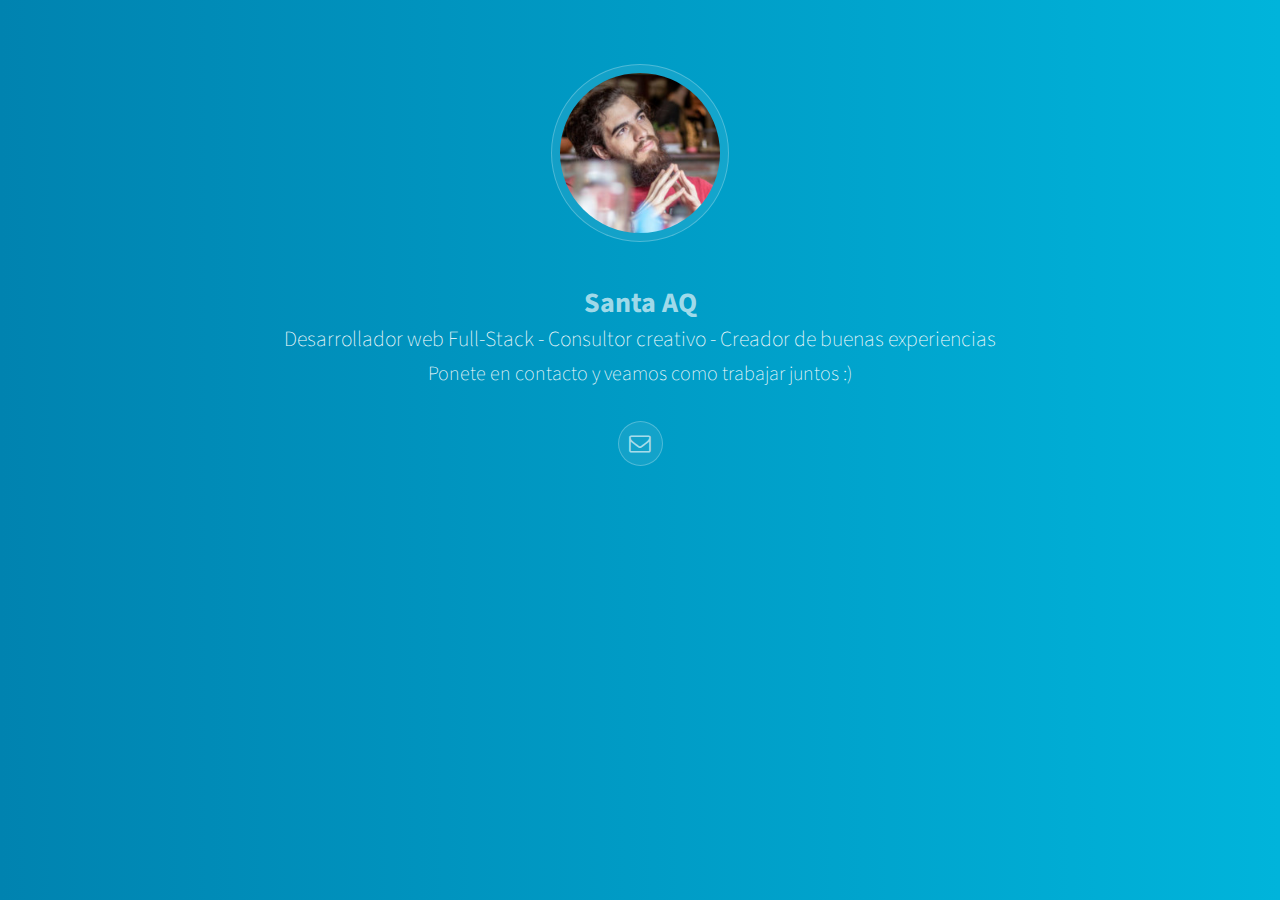
<file: index.html>
<!DOCTYPE HTML>
<html lang="es">

<head>
	<title>Santa AQ</title>
	<meta charset="utf-8" />
	<meta name="viewport" content="width=device-width, initial-scale=1" />
	<link rel="stylesheet" href="assets/css/main.css" />
</head>

<body>

	<!-- Wrapper -->
	<div id="wrapper">

		<!-- Header -->
		<header id="header">
			<span class="avatar"><img src="images/santa.jpeg" alt="" /></span>
			<h1 class="mb-0">Santa AQ</h1>
			<h2>Desarrollador web Full-Stack -
				Consultor creativo -
				Creador de buenas experiencias</h2>
			<p>Ponete en contacto y veamos como trabajar juntos :)</p>
			<ul class="icons mb-0">
				<!-- <li><a href="#" class="icon style2 fa-twitter"><span class="label">Twitter</span></a></li> -->
				<!-- <li><a href="#" class="icon style2 fa-facebook"><span class="label">Facebook</span></a></li> -->
				<!-- <li><a href="#" class="icon style2 fa-instagram"><span class="label">Instagram</span></a></li> -->
				<!-- <li><a href="#" class="icon style2 fa-500px"><span class="label">500px</span></a></li> -->
				<li><a title="Contactame"href="mailto:santiago.aresq@gmail.com" class="icon style2 fa-envelope-o"><span class="label">Email</span></a></li>
			</ul>
		</header>
	</div>

	<!-- Scripts -->
	<script src="assets/js/jquery.min.js"></script>
	<script src="assets/js/jquery.poptrox.min.js"></script>
	<script src="assets/js/skel.min.js"></script>
	<script src="assets/js/main.js"></script>

</body>

</html>
</file>
<file: assets/css/main.css>
@charset "UTF-8";
@import url(font-awesome.min.css);
@import url("http://fonts.googleapis.com/css?family=Source+Sans+Pro:200");


/* Reset */

	html, body, div, span, applet, object, iframe, h1, h2, h3, h4, h5, h6, p, blockquote, pre, a, abbr, acronym, address, big, cite, code, del, dfn, em, img, ins, kbd, q, s, samp, small, strike, strong, sub, sup, tt, var, b, u, i, center, dl, dt, dd, ol, ul, li, fieldset, form, label, legend, table, caption, tbody, tfoot, thead, tr, th, td, article, aside, canvas, details, embed, figure, figcaption, footer, header, hgroup, menu, nav, output, ruby, section, summary, time, mark, audio, video {
		margin: 0;
		padding: 0;
		border: 0;
		font-size: 100%;
		font: inherit;
		vertical-align: baseline;
	}

	article, aside, details, figcaption, figure, footer, header, hgroup, menu, nav, section {
		display: block;
	}

	body {
		line-height: 1;
	}

	ol, ul {
		list-style: none;
	}

	blockquote, q {
		quotes: none;
	}

	blockquote:before, blockquote:after, q:before, q:after {
		content: '';
		content: none;
	}

	table {
		border-collapse: collapse;
		border-spacing: 0;
	}

	body {
		-webkit-text-size-adjust: none;
	}

/* Box Model */

	*, *:before, *:after {
		-moz-box-sizing: border-box;
		-webkit-box-sizing: border-box;
		box-sizing: border-box;
	}

/* Grid */

	.row {
		border-bottom: solid 1px transparent;
		-moz-box-sizing: border-box;
		-webkit-box-sizing: border-box;
		box-sizing: border-box;
	}

	.row > * {
		float: left;
		-moz-box-sizing: border-box;
		-webkit-box-sizing: border-box;
		box-sizing: border-box;
	}

	.row:after, .row:before {
		content: '';
		display: block;
		clear: both;
		height: 0;
	}

	.row.uniform > * > :first-child {
		margin-top: 0;
	}

	.row.uniform > * > :last-child {
		margin-bottom: 0;
	}

	.row.\30 \25 > * {
		padding: 0 0 0 0em;
	}

	.row.\30 \25 {
		margin: 0 0 -1px 0em;
	}

	.row.uniform.\30 \25 > * {
		padding: 0em 0 0 0em;
	}

	.row.uniform.\30 \25 {
		margin: 0em 0 -1px 0em;
	}

	.row > * {
		padding: 0 0 0 2em;
	}

	.row {
		margin: 0 0 -1px -2em;
	}

	.row.uniform > * {
		padding: 2em 0 0 2em;
	}

	.row.uniform {
		margin: -2em 0 -1px -2em;
	}

	.row.\32 00\25 > * {
		padding: 0 0 0 4em;
	}

	.row.\32 00\25 {
		margin: 0 0 -1px -4em;
	}

	.row.uniform.\32 00\25 > * {
		padding: 4em 0 0 4em;
	}

	.row.uniform.\32 00\25 {
		margin: -4em 0 -1px -4em;
	}

	.row.\31 50\25 > * {
		padding: 0 0 0 3em;
	}

	.row.\31 50\25 {
		margin: 0 0 -1px -3em;
	}

	.row.uniform.\31 50\25 > * {
		padding: 3em 0 0 3em;
	}

	.row.uniform.\31 50\25 {
		margin: -3em 0 -1px -3em;
	}

	.row.\35 0\25 > * {
		padding: 0 0 0 1em;
	}

	.row.\35 0\25 {
		margin: 0 0 -1px -1em;
	}

	.row.uniform.\35 0\25 > * {
		padding: 1em 0 0 1em;
	}

	.row.uniform.\35 0\25 {
		margin: -1em 0 -1px -1em;
	}

	.row.\32 5\25 > * {
		padding: 0 0 0 0.5em;
	}

	.row.\32 5\25 {
		margin: 0 0 -1px -0.5em;
	}

	.row.uniform.\32 5\25 > * {
		padding: 0.5em 0 0 0.5em;
	}

	.row.uniform.\32 5\25 {
		margin: -0.5em 0 -1px -0.5em;
	}

	.\31 2u, .\31 2u\24 {
		width: 100%;
		clear: none;
		margin-left: 0;
	}

	.\31 1u, .\31 1u\24 {
		width: 91.6666666667%;
		clear: none;
		margin-left: 0;
	}

	.\31 0u, .\31 0u\24 {
		width: 83.3333333333%;
		clear: none;
		margin-left: 0;
	}

	.\39 u, .\39 u\24 {
		width: 75%;
		clear: none;
		margin-left: 0;
	}

	.\38 u, .\38 u\24 {
		width: 66.6666666667%;
		clear: none;
		margin-left: 0;
	}

	.\37 u, .\37 u\24 {
		width: 58.3333333333%;
		clear: none;
		margin-left: 0;
	}

	.\36 u, .\36 u\24 {
		width: 50%;
		clear: none;
		margin-left: 0;
	}

	.\35 u, .\35 u\24 {
		width: 41.6666666667%;
		clear: none;
		margin-left: 0;
	}

	.\34 u, .\34 u\24 {
		width: 33.3333333333%;
		clear: none;
		margin-left: 0;
	}

	.\33 u, .\33 u\24 {
		width: 25%;
		clear: none;
		margin-left: 0;
	}

	.\32 u, .\32 u\24 {
		width: 16.6666666667%;
		clear: none;
		margin-left: 0;
	}

	.\31 u, .\31 u\24 {
		width: 8.3333333333%;
		clear: none;
		margin-left: 0;
	}

	.\31 2u\24 + *,
	.\31 1u\24 + *,
	.\31 0u\24 + *,
	.\39 u\24 + *,
	.\38 u\24 + *,
	.\37 u\24 + *,
	.\36 u\24 + *,
	.\35 u\24 + *,
	.\34 u\24 + *,
	.\33 u\24 + *,
	.\32 u\24 + *,
	.\31 u\24 + * {
		clear: left;
	}

	.\-11u {
		margin-left: 91.66667%;
	}

	.\-10u {
		margin-left: 83.33333%;
	}

	.\-9u {
		margin-left: 75%;
	}

	.\-8u {
		margin-left: 66.66667%;
	}

	.\-7u {
		margin-left: 58.33333%;
	}

	.\-6u {
		margin-left: 50%;
	}

	.\-5u {
		margin-left: 41.66667%;
	}

	.\-4u {
		margin-left: 33.33333%;
	}

	.\-3u {
		margin-left: 25%;
	}

	.\-2u {
		margin-left: 16.66667%;
	}

	.\-1u {
		margin-left: 8.33333%;
	}

	@media screen and (max-width: 1680px) {

		.row > * {
			padding: 0 0 0 2em;
		}

		.row {
			margin: 0 0 -1px -2em;
		}

		.row.uniform > * {
			padding: 2em 0 0 2em;
		}

		.row.uniform {
			margin: -2em 0 -1px -2em;
		}

		.row.\32 00\25 > * {
			padding: 0 0 0 4em;
		}

		.row.\32 00\25 {
			margin: 0 0 -1px -4em;
		}

		.row.uniform.\32 00\25 > * {
			padding: 4em 0 0 4em;
		}

		.row.uniform.\32 00\25 {
			margin: -4em 0 -1px -4em;
		}

		.row.\31 50\25 > * {
			padding: 0 0 0 3em;
		}

		.row.\31 50\25 {
			margin: 0 0 -1px -3em;
		}

		.row.uniform.\31 50\25 > * {
			padding: 3em 0 0 3em;
		}

		.row.uniform.\31 50\25 {
			margin: -3em 0 -1px -3em;
		}

		.row.\35 0\25 > * {
			padding: 0 0 0 1em;
		}

		.row.\35 0\25 {
			margin: 0 0 -1px -1em;
		}

		.row.uniform.\35 0\25 > * {
			padding: 1em 0 0 1em;
		}

		.row.uniform.\35 0\25 {
			margin: -1em 0 -1px -1em;
		}

		.row.\32 5\25 > * {
			padding: 0 0 0 0.5em;
		}

		.row.\32 5\25 {
			margin: 0 0 -1px -0.5em;
		}

		.row.uniform.\32 5\25 > * {
			padding: 0.5em 0 0 0.5em;
		}

		.row.uniform.\32 5\25 {
			margin: -0.5em 0 -1px -0.5em;
		}

		.\31 2u\28xlarge\29, .\31 2u\24\28xlarge\29 {
			width: 100%;
			clear: none;
			margin-left: 0;
		}

		.\31 1u\28xlarge\29, .\31 1u\24\28xlarge\29 {
			width: 91.6666666667%;
			clear: none;
			margin-left: 0;
		}

		.\31 0u\28xlarge\29, .\31 0u\24\28xlarge\29 {
			width: 83.3333333333%;
			clear: none;
			margin-left: 0;
		}

		.\39 u\28xlarge\29, .\39 u\24\28xlarge\29 {
			width: 75%;
			clear: none;
			margin-left: 0;
		}

		.\38 u\28xlarge\29, .\38 u\24\28xlarge\29 {
			width: 66.6666666667%;
			clear: none;
			margin-left: 0;
		}

		.\37 u\28xlarge\29, .\37 u\24\28xlarge\29 {
			width: 58.3333333333%;
			clear: none;
			margin-left: 0;
		}

		.\36 u\28xlarge\29, .\36 u\24\28xlarge\29 {
			width: 50%;
			clear: none;
			margin-left: 0;
		}

		.\35 u\28xlarge\29, .\35 u\24\28xlarge\29 {
			width: 41.6666666667%;
			clear: none;
			margin-left: 0;
		}

		.\34 u\28xlarge\29, .\34 u\24\28xlarge\29 {
			width: 33.3333333333%;
			clear: none;
			margin-left: 0;
		}

		.\33 u\28xlarge\29, .\33 u\24\28xlarge\29 {
			width: 25%;
			clear: none;
			margin-left: 0;
		}

		.\32 u\28xlarge\29, .\32 u\24\28xlarge\29 {
			width: 16.6666666667%;
			clear: none;
			margin-left: 0;
		}

		.\31 u\28xlarge\29, .\31 u\24\28xlarge\29 {
			width: 8.3333333333%;
			clear: none;
			margin-left: 0;
		}

		.\31 2u\24\28xlarge\29 + *,
		.\31 1u\24\28xlarge\29 + *,
		.\31 0u\24\28xlarge\29 + *,
		.\39 u\24\28xlarge\29 + *,
		.\38 u\24\28xlarge\29 + *,
		.\37 u\24\28xlarge\29 + *,
		.\36 u\24\28xlarge\29 + *,
		.\35 u\24\28xlarge\29 + *,
		.\34 u\24\28xlarge\29 + *,
		.\33 u\24\28xlarge\29 + *,
		.\32 u\24\28xlarge\29 + *,
		.\31 u\24\28xlarge\29 + * {
			clear: left;
		}

		.\-11u\28xlarge\29 {
			margin-left: 91.66667%;
		}

		.\-10u\28xlarge\29 {
			margin-left: 83.33333%;
		}

		.\-9u\28xlarge\29 {
			margin-left: 75%;
		}

		.\-8u\28xlarge\29 {
			margin-left: 66.66667%;
		}

		.\-7u\28xlarge\29 {
			margin-left: 58.33333%;
		}

		.\-6u\28xlarge\29 {
			margin-left: 50%;
		}

		.\-5u\28xlarge\29 {
			margin-left: 41.66667%;
		}

		.\-4u\28xlarge\29 {
			margin-left: 33.33333%;
		}

		.\-3u\28xlarge\29 {
			margin-left: 25%;
		}

		.\-2u\28xlarge\29 {
			margin-left: 16.66667%;
		}

		.\-1u\28xlarge\29 {
			margin-left: 8.33333%;
		}

	}

	@media screen and (max-width: 1280px) {

		.row > * {
			padding: 0 0 0 2em;
		}

		.row {
			margin: 0 0 -1px -2em;
		}

		.row.uniform > * {
			padding: 2em 0 0 2em;
		}

		.row.uniform {
			margin: -2em 0 -1px -2em;
		}

		.row.\32 00\25 > * {
			padding: 0 0 0 4em;
		}

		.row.\32 00\25 {
			margin: 0 0 -1px -4em;
		}

		.row.uniform.\32 00\25 > * {
			padding: 4em 0 0 4em;
		}

		.row.uniform.\32 00\25 {
			margin: -4em 0 -1px -4em;
		}

		.row.\31 50\25 > * {
			padding: 0 0 0 3em;
		}

		.row.\31 50\25 {
			margin: 0 0 -1px -3em;
		}

		.row.uniform.\31 50\25 > * {
			padding: 3em 0 0 3em;
		}

		.row.uniform.\31 50\25 {
			margin: -3em 0 -1px -3em;
		}

		.row.\35 0\25 > * {
			padding: 0 0 0 1em;
		}

		.row.\35 0\25 {
			margin: 0 0 -1px -1em;
		}

		.row.uniform.\35 0\25 > * {
			padding: 1em 0 0 1em;
		}

		.row.uniform.\35 0\25 {
			margin: -1em 0 -1px -1em;
		}

		.row.\32 5\25 > * {
			padding: 0 0 0 0.5em;
		}

		.row.\32 5\25 {
			margin: 0 0 -1px -0.5em;
		}

		.row.uniform.\32 5\25 > * {
			padding: 0.5em 0 0 0.5em;
		}

		.row.uniform.\32 5\25 {
			margin: -0.5em 0 -1px -0.5em;
		}

		.\31 2u\28large\29, .\31 2u\24\28large\29 {
			width: 100%;
			clear: none;
			margin-left: 0;
		}

		.\31 1u\28large\29, .\31 1u\24\28large\29 {
			width: 91.6666666667%;
			clear: none;
			margin-left: 0;
		}

		.\31 0u\28large\29, .\31 0u\24\28large\29 {
			width: 83.3333333333%;
			clear: none;
			margin-left: 0;
		}

		.\39 u\28large\29, .\39 u\24\28large\29 {
			width: 75%;
			clear: none;
			margin-left: 0;
		}

		.\38 u\28large\29, .\38 u\24\28large\29 {
			width: 66.6666666667%;
			clear: none;
			margin-left: 0;
		}

		.\37 u\28large\29, .\37 u\24\28large\29 {
			width: 58.3333333333%;
			clear: none;
			margin-left: 0;
		}

		.\36 u\28large\29, .\36 u\24\28large\29 {
			width: 50%;
			clear: none;
			margin-left: 0;
		}

		.\35 u\28large\29, .\35 u\24\28large\29 {
			width: 41.6666666667%;
			clear: none;
			margin-left: 0;
		}

		.\34 u\28large\29, .\34 u\24\28large\29 {
			width: 33.3333333333%;
			clear: none;
			margin-left: 0;
		}

		.\33 u\28large\29, .\33 u\24\28large\29 {
			width: 25%;
			clear: none;
			margin-left: 0;
		}

		.\32 u\28large\29, .\32 u\24\28large\29 {
			width: 16.6666666667%;
			clear: none;
			margin-left: 0;
		}

		.\31 u\28large\29, .\31 u\24\28large\29 {
			width: 8.3333333333%;
			clear: none;
			margin-left: 0;
		}

		.\31 2u\24\28large\29 + *,
		.\31 1u\24\28large\29 + *,
		.\31 0u\24\28large\29 + *,
		.\39 u\24\28large\29 + *,
		.\38 u\24\28large\29 + *,
		.\37 u\24\28large\29 + *,
		.\36 u\24\28large\29 + *,
		.\35 u\24\28large\29 + *,
		.\34 u\24\28large\29 + *,
		.\33 u\24\28large\29 + *,
		.\32 u\24\28large\29 + *,
		.\31 u\24\28large\29 + * {
			clear: left;
		}

		.\-11u\28large\29 {
			margin-left: 91.66667%;
		}

		.\-10u\28large\29 {
			margin-left: 83.33333%;
		}

		.\-9u\28large\29 {
			margin-left: 75%;
		}

		.\-8u\28large\29 {
			margin-left: 66.66667%;
		}

		.\-7u\28large\29 {
			margin-left: 58.33333%;
		}

		.\-6u\28large\29 {
			margin-left: 50%;
		}

		.\-5u\28large\29 {
			margin-left: 41.66667%;
		}

		.\-4u\28large\29 {
			margin-left: 33.33333%;
		}

		.\-3u\28large\29 {
			margin-left: 25%;
		}

		.\-2u\28large\29 {
			margin-left: 16.66667%;
		}

		.\-1u\28large\29 {
			margin-left: 8.33333%;
		}

	}

	@media screen and (max-width: 980px) {

		.row > * {
			padding: 0 0 0 2em;
		}

		.row {
			margin: 0 0 -1px -2em;
		}

		.row.uniform > * {
			padding: 2em 0 0 2em;
		}

		.row.uniform {
			margin: -2em 0 -1px -2em;
		}

		.row.\32 00\25 > * {
			padding: 0 0 0 4em;
		}

		.row.\32 00\25 {
			margin: 0 0 -1px -4em;
		}

		.row.uniform.\32 00\25 > * {
			padding: 4em 0 0 4em;
		}

		.row.uniform.\32 00\25 {
			margin: -4em 0 -1px -4em;
		}

		.row.\31 50\25 > * {
			padding: 0 0 0 3em;
		}

		.row.\31 50\25 {
			margin: 0 0 -1px -3em;
		}

		.row.uniform.\31 50\25 > * {
			padding: 3em 0 0 3em;
		}

		.row.uniform.\31 50\25 {
			margin: -3em 0 -1px -3em;
		}

		.row.\35 0\25 > * {
			padding: 0 0 0 1em;
		}

		.row.\35 0\25 {
			margin: 0 0 -1px -1em;
		}

		.row.uniform.\35 0\25 > * {
			padding: 1em 0 0 1em;
		}

		.row.uniform.\35 0\25 {
			margin: -1em 0 -1px -1em;
		}

		.row.\32 5\25 > * {
			padding: 0 0 0 0.5em;
		}

		.row.\32 5\25 {
			margin: 0 0 -1px -0.5em;
		}

		.row.uniform.\32 5\25 > * {
			padding: 0.5em 0 0 0.5em;
		}

		.row.uniform.\32 5\25 {
			margin: -0.5em 0 -1px -0.5em;
		}

		.\31 2u\28medium\29, .\31 2u\24\28medium\29 {
			width: 100%;
			clear: none;
			margin-left: 0;
		}

		.\31 1u\28medium\29, .\31 1u\24\28medium\29 {
			width: 91.6666666667%;
			clear: none;
			margin-left: 0;
		}

		.\31 0u\28medium\29, .\31 0u\24\28medium\29 {
			width: 83.3333333333%;
			clear: none;
			margin-left: 0;
		}

		.\39 u\28medium\29, .\39 u\24\28medium\29 {
			width: 75%;
			clear: none;
			margin-left: 0;
		}

		.\38 u\28medium\29, .\38 u\24\28medium\29 {
			width: 66.6666666667%;
			clear: none;
			margin-left: 0;
		}

		.\37 u\28medium\29, .\37 u\24\28medium\29 {
			width: 58.3333333333%;
			clear: none;
			margin-left: 0;
		}

		.\36 u\28medium\29, .\36 u\24\28medium\29 {
			width: 50%;
			clear: none;
			margin-left: 0;
		}

		.\35 u\28medium\29, .\35 u\24\28medium\29 {
			width: 41.6666666667%;
			clear: none;
			margin-left: 0;
		}

		.\34 u\28medium\29, .\34 u\24\28medium\29 {
			width: 33.3333333333%;
			clear: none;
			margin-left: 0;
		}

		.\33 u\28medium\29, .\33 u\24\28medium\29 {
			width: 25%;
			clear: none;
			margin-left: 0;
		}

		.\32 u\28medium\29, .\32 u\24\28medium\29 {
			width: 16.6666666667%;
			clear: none;
			margin-left: 0;
		}

		.\31 u\28medium\29, .\31 u\24\28medium\29 {
			width: 8.3333333333%;
			clear: none;
			margin-left: 0;
		}

		.\31 2u\24\28medium\29 + *,
		.\31 1u\24\28medium\29 + *,
		.\31 0u\24\28medium\29 + *,
		.\39 u\24\28medium\29 + *,
		.\38 u\24\28medium\29 + *,
		.\37 u\24\28medium\29 + *,
		.\36 u\24\28medium\29 + *,
		.\35 u\24\28medium\29 + *,
		.\34 u\24\28medium\29 + *,
		.\33 u\24\28medium\29 + *,
		.\32 u\24\28medium\29 + *,
		.\31 u\24\28medium\29 + * {
			clear: left;
		}

		.\-11u\28medium\29 {
			margin-left: 91.66667%;
		}

		.\-10u\28medium\29 {
			margin-left: 83.33333%;
		}

		.\-9u\28medium\29 {
			margin-left: 75%;
		}

		.\-8u\28medium\29 {
			margin-left: 66.66667%;
		}

		.\-7u\28medium\29 {
			margin-left: 58.33333%;
		}

		.\-6u\28medium\29 {
			margin-left: 50%;
		}

		.\-5u\28medium\29 {
			margin-left: 41.66667%;
		}

		.\-4u\28medium\29 {
			margin-left: 33.33333%;
		}

		.\-3u\28medium\29 {
			margin-left: 25%;
		}

		.\-2u\28medium\29 {
			margin-left: 16.66667%;
		}

		.\-1u\28medium\29 {
			margin-left: 8.33333%;
		}

	}

	@media screen and (max-width: 736px) {

		.row > * {
			padding: 0 0 0 2em;
		}

		.row {
			margin: 0 0 -1px -2em;
		}

		.row.uniform > * {
			padding: 2em 0 0 2em;
		}

		.row.uniform {
			margin: -2em 0 -1px -2em;
		}

		.row.\32 00\25 > * {
			padding: 0 0 0 4em;
		}

		.row.\32 00\25 {
			margin: 0 0 -1px -4em;
		}

		.row.uniform.\32 00\25 > * {
			padding: 4em 0 0 4em;
		}

		.row.uniform.\32 00\25 {
			margin: -4em 0 -1px -4em;
		}

		.row.\31 50\25 > * {
			padding: 0 0 0 3em;
		}

		.row.\31 50\25 {
			margin: 0 0 -1px -3em;
		}

		.row.uniform.\31 50\25 > * {
			padding: 3em 0 0 3em;
		}

		.row.uniform.\31 50\25 {
			margin: -3em 0 -1px -3em;
		}

		.row.\35 0\25 > * {
			padding: 0 0 0 1em;
		}

		.row.\35 0\25 {
			margin: 0 0 -1px -1em;
		}

		.row.uniform.\35 0\25 > * {
			padding: 1em 0 0 1em;
		}

		.row.uniform.\35 0\25 {
			margin: -1em 0 -1px -1em;
		}

		.row.\32 5\25 > * {
			padding: 0 0 0 0.5em;
		}

		.row.\32 5\25 {
			margin: 0 0 -1px -0.5em;
		}

		.row.uniform.\32 5\25 > * {
			padding: 0.5em 0 0 0.5em;
		}

		.row.uniform.\32 5\25 {
			margin: -0.5em 0 -1px -0.5em;
		}

		.\31 2u\28small\29, .\31 2u\24\28small\29 {
			width: 100%;
			clear: none;
			margin-left: 0;
		}

		.\31 1u\28small\29, .\31 1u\24\28small\29 {
			width: 91.6666666667%;
			clear: none;
			margin-left: 0;
		}

		.\31 0u\28small\29, .\31 0u\24\28small\29 {
			width: 83.3333333333%;
			clear: none;
			margin-left: 0;
		}

		.\39 u\28small\29, .\39 u\24\28small\29 {
			width: 75%;
			clear: none;
			margin-left: 0;
		}

		.\38 u\28small\29, .\38 u\24\28small\29 {
			width: 66.6666666667%;
			clear: none;
			margin-left: 0;
		}

		.\37 u\28small\29, .\37 u\24\28small\29 {
			width: 58.3333333333%;
			clear: none;
			margin-left: 0;
		}

		.\36 u\28small\29, .\36 u\24\28small\29 {
			width: 50%;
			clear: none;
			margin-left: 0;
		}

		.\35 u\28small\29, .\35 u\24\28small\29 {
			width: 41.6666666667%;
			clear: none;
			margin-left: 0;
		}

		.\34 u\28small\29, .\34 u\24\28small\29 {
			width: 33.3333333333%;
			clear: none;
			margin-left: 0;
		}

		.\33 u\28small\29, .\33 u\24\28small\29 {
			width: 25%;
			clear: none;
			margin-left: 0;
		}

		.\32 u\28small\29, .\32 u\24\28small\29 {
			width: 16.6666666667%;
			clear: none;
			margin-left: 0;
		}

		.\31 u\28small\29, .\31 u\24\28small\29 {
			width: 8.3333333333%;
			clear: none;
			margin-left: 0;
		}

		.\31 2u\24\28small\29 + *,
		.\31 1u\24\28small\29 + *,
		.\31 0u\24\28small\29 + *,
		.\39 u\24\28small\29 + *,
		.\38 u\24\28small\29 + *,
		.\37 u\24\28small\29 + *,
		.\36 u\24\28small\29 + *,
		.\35 u\24\28small\29 + *,
		.\34 u\24\28small\29 + *,
		.\33 u\24\28small\29 + *,
		.\32 u\24\28small\29 + *,
		.\31 u\24\28small\29 + * {
			clear: left;
		}

		.\-11u\28small\29 {
			margin-left: 91.66667%;
		}

		.\-10u\28small\29 {
			margin-left: 83.33333%;
		}

		.\-9u\28small\29 {
			margin-left: 75%;
		}

		.\-8u\28small\29 {
			margin-left: 66.66667%;
		}

		.\-7u\28small\29 {
			margin-left: 58.33333%;
		}

		.\-6u\28small\29 {
			margin-left: 50%;
		}

		.\-5u\28small\29 {
			margin-left: 41.66667%;
		}

		.\-4u\28small\29 {
			margin-left: 33.33333%;
		}

		.\-3u\28small\29 {
			margin-left: 25%;
		}

		.\-2u\28small\29 {
			margin-left: 16.66667%;
		}

		.\-1u\28small\29 {
			margin-left: 8.33333%;
		}

	}

	@media screen and (max-width: 480px) {

		.row > * {
			padding: 0 0 0 2em;
		}

		.row {
			margin: 0 0 -1px -2em;
		}

		.row.uniform > * {
			padding: 2em 0 0 2em;
		}

		.row.uniform {
			margin: -2em 0 -1px -2em;
		}

		.row.\32 00\25 > * {
			padding: 0 0 0 4em;
		}

		.row.\32 00\25 {
			margin: 0 0 -1px -4em;
		}

		.row.uniform.\32 00\25 > * {
			padding: 4em 0 0 4em;
		}

		.row.uniform.\32 00\25 {
			margin: -4em 0 -1px -4em;
		}

		.row.\31 50\25 > * {
			padding: 0 0 0 3em;
		}

		.row.\31 50\25 {
			margin: 0 0 -1px -3em;
		}

		.row.uniform.\31 50\25 > * {
			padding: 3em 0 0 3em;
		}

		.row.uniform.\31 50\25 {
			margin: -3em 0 -1px -3em;
		}

		.row.\35 0\25 > * {
			padding: 0 0 0 1em;
		}

		.row.\35 0\25 {
			margin: 0 0 -1px -1em;
		}

		.row.uniform.\35 0\25 > * {
			padding: 1em 0 0 1em;
		}

		.row.uniform.\35 0\25 {
			margin: -1em 0 -1px -1em;
		}

		.row.\32 5\25 > * {
			padding: 0 0 0 0.5em;
		}

		.row.\32 5\25 {
			margin: 0 0 -1px -0.5em;
		}

		.row.uniform.\32 5\25 > * {
			padding: 0.5em 0 0 0.5em;
		}

		.row.uniform.\32 5\25 {
			margin: -0.5em 0 -1px -0.5em;
		}

		.\31 2u\28xsmall\29, .\31 2u\24\28xsmall\29 {
			width: 100%;
			clear: none;
			margin-left: 0;
		}

		.\31 1u\28xsmall\29, .\31 1u\24\28xsmall\29 {
			width: 91.6666666667%;
			clear: none;
			margin-left: 0;
		}

		.\31 0u\28xsmall\29, .\31 0u\24\28xsmall\29 {
			width: 83.3333333333%;
			clear: none;
			margin-left: 0;
		}

		.\39 u\28xsmall\29, .\39 u\24\28xsmall\29 {
			width: 75%;
			clear: none;
			margin-left: 0;
		}

		.\38 u\28xsmall\29, .\38 u\24\28xsmall\29 {
			width: 66.6666666667%;
			clear: none;
			margin-left: 0;
		}

		.\37 u\28xsmall\29, .\37 u\24\28xsmall\29 {
			width: 58.3333333333%;
			clear: none;
			margin-left: 0;
		}

		.\36 u\28xsmall\29, .\36 u\24\28xsmall\29 {
			width: 50%;
			clear: none;
			margin-left: 0;
		}

		.\35 u\28xsmall\29, .\35 u\24\28xsmall\29 {
			width: 41.6666666667%;
			clear: none;
			margin-left: 0;
		}

		.\34 u\28xsmall\29, .\34 u\24\28xsmall\29 {
			width: 33.3333333333%;
			clear: none;
			margin-left: 0;
		}

		.\33 u\28xsmall\29, .\33 u\24\28xsmall\29 {
			width: 25%;
			clear: none;
			margin-left: 0;
		}

		.\32 u\28xsmall\29, .\32 u\24\28xsmall\29 {
			width: 16.6666666667%;
			clear: none;
			margin-left: 0;
		}

		.\31 u\28xsmall\29, .\31 u\24\28xsmall\29 {
			width: 8.3333333333%;
			clear: none;
			margin-left: 0;
		}

		.\31 2u\24\28xsmall\29 + *,
		.\31 1u\24\28xsmall\29 + *,
		.\31 0u\24\28xsmall\29 + *,
		.\39 u\24\28xsmall\29 + *,
		.\38 u\24\28xsmall\29 + *,
		.\37 u\24\28xsmall\29 + *,
		.\36 u\24\28xsmall\29 + *,
		.\35 u\24\28xsmall\29 + *,
		.\34 u\24\28xsmall\29 + *,
		.\33 u\24\28xsmall\29 + *,
		.\32 u\24\28xsmall\29 + *,
		.\31 u\24\28xsmall\29 + * {
			clear: left;
		}

		.\-11u\28xsmall\29 {
			margin-left: 91.66667%;
		}

		.\-10u\28xsmall\29 {
			margin-left: 83.33333%;
		}

		.\-9u\28xsmall\29 {
			margin-left: 75%;
		}

		.\-8u\28xsmall\29 {
			margin-left: 66.66667%;
		}

		.\-7u\28xsmall\29 {
			margin-left: 58.33333%;
		}

		.\-6u\28xsmall\29 {
			margin-left: 50%;
		}

		.\-5u\28xsmall\29 {
			margin-left: 41.66667%;
		}

		.\-4u\28xsmall\29 {
			margin-left: 33.33333%;
		}

		.\-3u\28xsmall\29 {
			margin-left: 25%;
		}

		.\-2u\28xsmall\29 {
			margin-left: 16.66667%;
		}

		.\-1u\28xsmall\29 {
			margin-left: 8.33333%;
		}

	}

/* Basic */

	@-ms-viewport {
		width: device-width;
	}

	body {
		-ms-overflow-style: scrollbar;
	}

	@media screen and (max-width: 480px) {

		html, body {
			min-width: 320px;
		}

	}

	body {
		background: #00B4DB;  /* fallback for old browsers */
		background: -webkit-linear-gradient(to right, #0083B0, #00B4DB);  /* Chrome 10-25, Safari 5.1-6 */
		background: linear-gradient(to right, #0083B0, #00B4DB); /* W3C, IE 10+/ Edge, Firefox 16+, Chrome 26+, Opera 12+, Safari 7+ */
	}

		body.is-loading *, body.is-loading *:before, body.is-loading *:after {
			-moz-animation: none !important;
			-webkit-animation: none !important;
			-ms-animation: none !important;
			animation: none !important;
			-moz-transition: none !important;
			-webkit-transition: none !important;
			-ms-transition: none !important;
			transition: none !important;
		}

/* Type */

	body, input, select, textarea {
		color: rgba(255, 255, 255, 0.65);
		font-family: "Source Sans Pro", Helvetica, sans-serif;
		font-size: 13pt;
		font-weight: 200;
		line-height: 1.65;
	}

		@media screen and (max-width: 1280px) {

			body, input, select, textarea {
				font-size: 12pt;
			}

		}

	a {
		color: inherit;
		text-decoration: none;
		border-bottom: dotted 1px rgba(255, 255, 255, 0.35);
		-moz-transition: border-bottom-color 0.2s ease-in-out, color 0.2s ease-in-out;
		-webkit-transition: border-bottom-color 0.2s ease-in-out, color 0.2s ease-in-out;
		-ms-transition: border-bottom-color 0.2s ease-in-out, color 0.2s ease-in-out;
		transition: border-bottom-color 0.2s ease-in-out, color 0.2s ease-in-out;
	}

		a:hover {
			color: #ffffff;
			border-bottom-color: transparent;
		}

	strong, b {
		color: #ffffff;
		font-weight: 200;
	}

	em, i {
		font-style: italic;
	}

	p {
		margin: 0 0 2em 0;
	}

	h1, h2, h3, h4, h5, h6 {
		color: #ffffff;
		font-weight: 200;
		line-height: 1.5;
		margin: 0 0 1em 0;
	}

		h1 a, h2 a, h3 a, h4 a, h5 a, h6 a {
			color: inherit;
			text-decoration: none;
		}

		@media screen and (max-width: 980px) {

			h1 br, h2 br, h3 br, h4 br, h5 br, h6 br {
				display: none;
			}

		}

	h1 {
		font-size: 1.75em;
	}

		@media screen and (max-width: 980px) {

			h1 {
				font-size: 1.5em;
			}

		}

		@media screen and (max-width: 736px) {

			h1 {
				font-size: 1.25em;
			}

		}

	h2 {
		font-size: 1.35em;
	}

		@media screen and (max-width: 736px) {

			h2 {
				font-size: 1em;
			}

		}

	h3 {
		font-size: 1em;
	}

	h4 {
		font-size: 1em;
	}

	h5 {
		font-size: 0.9em;
	}

	h6 {
		font-size: 0.7em;
	}

	sub {
		font-size: 0.8em;
		position: relative;
		top: 0.5em;
	}

	sup {
		font-size: 0.8em;
		position: relative;
		top: -0.5em;
	}

	blockquote {
		border-left: solid 4px rgba(255, 255, 255, 0.25);
		font-style: italic;
		margin: 0 0 2em 0;
		padding: 0.5em 0 0.5em 2em;
	}

	code {
		background: rgba(255, 255, 255, 0.075);
		border-radius: 4px;
		border: solid 1px rgba(255, 255, 255, 0.25);
		font-family: "Courier New", monospace;
		font-size: 0.9em;
		margin: 0 0.25em;
		padding: 0.25em 0.65em;
	}

	pre {
		-webkit-overflow-scrolling: touch;
		font-family: "Courier New", monospace;
		font-size: 0.9em;
		margin: 0 0 2em 0;
	}

		pre code {
			display: block;
			line-height: 1.75;
			padding: 1em 1.5em;
			overflow-x: auto;
		}

	hr {
		border: 0;
		border-bottom: solid 1px rgba(255, 255, 255, 0.25);
		margin: 2em 0;
	}

		hr.major {
			margin: 3em 0;
		}

	.align-left {
		text-align: left;
	}

	.align-center {
		text-align: center;
	}

	.align-right {
		text-align: right;
	}

/* Section/Article */

	section.special, article.special {
		text-align: center;
	}

	header p {
		color: #ffffff;
		position: relative;
		margin: 0 0 1.5em 0;
	}

	header h2 + p {
		font-size: 1.25em;
		margin-top: -1em;
	}
	header h3 + p {
		font-size: 1.1em;
		margin-top: -0.8em;
	}

	header h4 + p,
	header h5 + p,
	header h6 + p {
		font-size: 0.9em;
		margin-top: -0.6em;
	}

/* Form */

	form {
		margin: 0 0 2em 0;
	}

	label {
		color: #ffffff;
		display: block;
		font-size: 0.9em;
		font-weight: 200;
		margin: 0 0 1em 0;
	}

	input[type="text"],
	input[type="password"],
	input[type="email"],
	input[type="tel"],
	select,
	textarea {
		-moz-appearance: none;
		-webkit-appearance: none;
		-ms-appearance: none;
		appearance: none;
		background: rgba(255, 255, 255, 0.075);
		border-radius: 4px;
		border: none;
		border: solid 1px rgba(255, 255, 255, 0.25);
		color: inherit;
		display: block;
		outline: 0;
		padding: 0 1em;
		text-decoration: none;
		width: 100%;
	}

		input[type="text"]:invalid,
		input[type="password"]:invalid,
		input[type="email"]:invalid,
		input[type="tel"]:invalid,
		select:invalid,
		textarea:invalid {
			box-shadow: none;
		}

		input[type="text"]:focus,
		input[type="password"]:focus,
		input[type="email"]:focus,
		input[type="tel"]:focus,
		select:focus,
		textarea:focus {
			border-color: #FF6382;
			box-shadow: 0 0 0 1px #FF6382;
		}

	.select-wrapper {
		text-decoration: none;
		display: block;
		position: relative;
	}

		.select-wrapper:before {
			content: "";
			-moz-osx-font-smoothing: grayscale;
			-webkit-font-smoothing: antialiased;
			font-family: FontAwesome;
			font-style: normal;
			font-weight: normal;
			text-transform: none !important;
		}

		.select-wrapper:before {
			color: rgba(255, 255, 255, 0.25);
			display: block;
			height: 2.75em;
			line-height: 2.75em;
			pointer-events: none;
			position: absolute;
			right: 0;
			text-align: center;
			top: 0;
			width: 2.75em;
		}

		.select-wrapper select::-ms-expand {
			display: none;
		}

	input[type="text"],
	input[type="password"],
	input[type="email"],
	select {
		height: 2.75em;
	}

	textarea {
		padding: 0.75em 1em;
	}

	input[type="checkbox"],
	input[type="radio"] {
		-moz-appearance: none;
		-webkit-appearance: none;
		-ms-appearance: none;
		appearance: none;
		display: block;
		float: left;
		margin-right: -2em;
		opacity: 0;
		width: 1em;
		z-index: -1;
	}

		input[type="checkbox"] + label,
		input[type="radio"] + label {
			text-decoration: none;
			color: rgba(255, 255, 255, 0.65);
			cursor: pointer;
			display: inline-block;
			font-size: 1em;
			font-weight: 200;
			padding-left: 2.4em;
			padding-right: 0.75em;
			position: relative;
		}

			input[type="checkbox"] + label:before,
			input[type="radio"] + label:before {
				-moz-osx-font-smoothing: grayscale;
				-webkit-font-smoothing: antialiased;
				font-family: FontAwesome;
				font-style: normal;
				font-weight: normal;
				text-transform: none !important;
			}

			input[type="checkbox"] + label:before,
			input[type="radio"] + label:before {
				background: rgba(255, 255, 255, 0.075);
				border-radius: 4px;
				border: solid 1px rgba(255, 255, 255, 0.25);
				content: '';
				display: inline-block;
				height: 1.65em;
				left: 0;
				line-height: 1.58125em;
				position: absolute;
				text-align: center;
				top: 0;
				width: 1.65em;
			}

		input[type="checkbox"]:checked + label:before,
		input[type="radio"]:checked + label:before {
			background: #FF6382;
			border-color: #FF6382;
			color: #ffffff;
			content: '\f00c';
		}

		input[type="checkbox"]:focus + label:before,
		input[type="radio"]:focus + label:before {
			border-color: #FF6382;
			box-shadow: 0 0 0 1px #FF6382;
		}

	input[type="checkbox"] + label:before {
		border-radius: 4px;
	}

	input[type="radio"] + label:before {
		border-radius: 100%;
	}

	::-webkit-input-placeholder {
		color: rgba(255, 255, 255, 0.35) !important;
		opacity: 1.0;
	}

	:-moz-placeholder {
		color: rgba(255, 255, 255, 0.35) !important;
		opacity: 1.0;
	}

	::-moz-placeholder {
		color: rgba(255, 255, 255, 0.35) !important;
		opacity: 1.0;
	}

	:-ms-input-placeholder {
		color: rgba(255, 255, 255, 0.35) !important;
		opacity: 1.0;
	}

	.formerize-placeholder {
		color: rgba(255, 255, 255, 0.35) !important;
		opacity: 1.0;
	}

/* Box */

	.box {
		border-radius: 4px;
		border: solid 1px rgba(255, 255, 255, 0.25);
		margin-bottom: 2em;
		padding: 1.5em;
	}

		.box > :last-child,
		.box > :last-child > :last-child,
		.box > :last-child > :last-child > :last-child {
			margin-bottom: 0;
		}

		.box.alt {
			border: 0;
			border-radius: 0;
			padding: 0;
		}

/* Icon */

	.icon {
		text-decoration: none;
		border-bottom: none;
		position: relative;
	}

		.icon:before {
			-moz-osx-font-smoothing: grayscale;
			-webkit-font-smoothing: antialiased;
			font-family: FontAwesome;
			font-style: normal;
			font-weight: normal;
			text-transform: none !important;
		}

		.icon > .label {
			display: none;
		}

		.icon.style2 {
			-moz-transition: all 0.2s ease;
			-webkit-transition: all 0.2s ease;
			-ms-transition: all 0.2s ease;
			transition: all 0.2s ease;
			border-radius: 100%;
			display: inline-block;
			padding: 0.5em;
			border: solid 1px rgba(255, 255, 255, 0.25);
			background-color: rgba(255, 255, 255, 0.075);
		}

			.icon.style2:before {
				display: block;
				width: 1.25em;
				height: 1.25em;
				line-height: 1.25em;
				font-size: 1.35em;
			}

			.icon.style2:hover {
				background-color: rgba(255, 255, 255, 0.25);
			}

			@media screen and (max-width: 736px) {

				.icon.style2:before {
					font-size: 1em;
				}

			}

/* Image */

	.image {
		border-radius: 4px;
		border: 0;
		display: inline-block;
		position: relative;
	}

		.image img {
			border-radius: 4px;
			display: block;
		}

		.image.left, .image.right {
			max-width: 40%;
		}

			.image.left img, .image.right img {
				width: 100%;
			}

		.image.left {
			float: left;
			padding: 0 1.5em 1em 0;
			top: 0.25em;
		}

		.image.right {
			float: right;
			padding: 0 0 1em 1.5em;
			top: 0.25em;
		}

		.image.fit {
			display: block;
			margin: 0 0 2em 0;
			width: 100%;
		}

			.image.fit img {
				width: 100%;
			}

		.image.main {
			display: block;
			margin: 0 0 3em 0;
			width: 100%;
		}

			.image.main img {
				width: 100%;
			}

/* List */

	ol {
		list-style: decimal;
		margin: 0 0 2em 0;
		padding-left: 1.25em;
	}

		ol li {
			padding-left: 0.25em;
		}

	ul {
		list-style: disc;
		margin: 0 0 2em 0;
		padding-left: 1em;
	}

		ul li {
			padding-left: 0.5em;
		}

		ul.alt {
			list-style: none;
			padding-left: 0;
		}

			ul.alt li {
				border-top: solid 1px rgba(255, 255, 255, 0.25);
				padding: 0.5em 0;
			}

				ul.alt li:first-child {
					border-top: 0;
					padding-top: 0;
				}

		ul.icons {
			cursor: default;
			list-style: none;
			padding-left: 0;
		}

			ul.icons li {
				display: inline-block;
				padding: 0 1em 0 0;
			}

				ul.icons li:last-child {
					padding-right: 0;
				}

		ul.actions {
			cursor: default;
			list-style: none;
			padding-left: 0;
		}

			ul.actions li {
				display: inline-block;
				padding: 0 1em 0 0;
				vertical-align: middle;
			}

				ul.actions li:last-child {
					padding-right: 0;
				}

			ul.actions.small li {
				padding: 0 0.5em 0 0;
			}

			ul.actions.vertical li {
				display: block;
				padding: 1em 0 0 0;
			}

				ul.actions.vertical li:first-child {
					padding-top: 0;
				}

				ul.actions.vertical li > * {
					margin-bottom: 0;
				}

			ul.actions.vertical.small li {
				padding: 0.5em 0 0 0;
			}

				ul.actions.vertical.small li:first-child {
					padding-top: 0;
				}

			ul.actions.fit {
				display: table;
				margin-left: -1em;
				padding: 0;
				table-layout: fixed;
				width: calc(100% + 1em);
			}

				ul.actions.fit li {
					display: table-cell;
					padding: 0 0 0 1em;
				}

					ul.actions.fit li > * {
						margin-bottom: 0;
					}

				ul.actions.fit.small {
					margin-left: -0.5em;
					width: calc(100% + 0.5em);
				}

					ul.actions.fit.small li {
						padding: 0 0 0 0.5em;
					}

			@media screen and (max-width: 480px) {

				ul.actions {
					margin: 0 0 2em 0;
				}

					ul.actions li {
						padding: 1em 0 0 0;
						display: block;
						text-align: center;
						width: 100%;
					}

						ul.actions li:first-child {
							padding-top: 0;
						}

						ul.actions li > * {
							width: 100%;
							margin: 0 !important;
						}

							ul.actions li > *.icon:before {
								margin-left: -2em;
							}

					ul.actions.small li {
						padding: 0.5em 0 0 0;
					}

						ul.actions.small li:first-child {
							padding-top: 0;
						}

			}

	dl {
		margin: 0 0 2em 0;
	}

		dl dt {
			display: block;
			font-weight: 200;
			margin: 0 0 1em 0;
		}

		dl dd {
			margin-left: 2em;
		}

/* Table */

	.table-wrapper {
		-webkit-overflow-scrolling: touch;
		overflow-x: auto;
	}

	table {
		margin: 0 0 2em 0;
		width: 100%;
	}

		table tbody tr {
			border: solid 1px rgba(255, 255, 255, 0.25);
			border-left: 0;
			border-right: 0;
		}

			table tbody tr:nth-child(2n + 1) {
				background-color: rgba(255, 255, 255, 0.075);
			}

		table td {
			padding: 0.75em 0.75em;
		}

		table th {
			color: #ffffff;
			font-size: 0.9em;
			font-weight: 200;
			padding: 0 0.75em 0.75em 0.75em;
			text-align: left;
		}

		table thead {
			border-bottom: solid 2px rgba(255, 255, 255, 0.25);
		}

		table tfoot {
			border-top: solid 2px rgba(255, 255, 255, 0.25);
		}

		table.alt {
			border-collapse: separate;
		}

			table.alt tbody tr td {
				border: solid 1px rgba(255, 255, 255, 0.25);
				border-left-width: 0;
				border-top-width: 0;
			}

				table.alt tbody tr td:first-child {
					border-left-width: 1px;
				}

			table.alt tbody tr:first-child td {
				border-top-width: 1px;
			}

			table.alt thead {
				border-bottom: 0;
			}

			table.alt tfoot {
				border-top: 0;
			}

/* Button */

	input[type="submit"],
	input[type="reset"],
	input[type="button"],
	button,
	.button {
		-moz-appearance: none;
		-webkit-appearance: none;
		-ms-appearance: none;
		appearance: none;
		-moz-transition: background-color 0.2s ease-in-out, color 0.2s ease-in-out;
		-webkit-transition: background-color 0.2s ease-in-out, color 0.2s ease-in-out;
		-ms-transition: background-color 0.2s ease-in-out, color 0.2s ease-in-out;
		transition: background-color 0.2s ease-in-out, color 0.2s ease-in-out;
		background-color: #FF6382;
		border-radius: 4px;
		border: 0;
		color: !important;
		cursor: pointer;
		display: inline-block;
		font-weight: 200;
		height: 2.85em;
		line-height: 2.95em;
		padding: 0 1.5em;
		text-align: center;
		text-decoration: none;
		white-space: nowrap;
	}

		input[type="submit"]:hover,
		input[type="reset"]:hover,
		input[type="button"]:hover,
		button:hover,
		.button:hover {
			background-color: #ff7c96;
		}

		input[type="submit"]:active,
		input[type="reset"]:active,
		input[type="button"]:active,
		button:active,
		.button:active {
			background-color: #ff496e;
		}

		input[type="submit"].icon,
		input[type="reset"].icon,
		input[type="button"].icon,
		button.icon,
		.button.icon {
			padding-left: 1.35em;
		}

			input[type="submit"].icon:before,
			input[type="reset"].icon:before,
			input[type="button"].icon:before,
			button.icon:before,
			.button.icon:before {
				margin-right: 0.5em;
			}

		input[type="submit"].fit,
		input[type="reset"].fit,
		input[type="button"].fit,
		button.fit,
		.button.fit {
			display: block;
			margin: 0 0 1em 0;
			width: 100%;
		}

		input[type="submit"].small,
		input[type="reset"].small,
		input[type="button"].small,
		button.small,
		.button.small {
			font-size: 0.8em;
		}

		input[type="submit"].big,
		input[type="reset"].big,
		input[type="button"].big,
		button.big,
		.button.big {
			font-size: 1.35em;
		}

		input[type="submit"].alt,
		input[type="reset"].alt,
		input[type="button"].alt,
		button.alt,
		.button.alt {
			background-color: transparent;
			box-shadow: inset 0 0 0 2px rgba(255, 255, 255, 0.25);
			color: #ffffff !important;
		}

			input[type="submit"].alt:hover,
			input[type="reset"].alt:hover,
			input[type="button"].alt:hover,
			button.alt:hover,
			.button.alt:hover {
				background-color: rgba(255, 255, 255, 0.075);
			}

			input[type="submit"].alt:active,
			input[type="reset"].alt:active,
			input[type="button"].alt:active,
			button.alt:active,
			.button.alt:active {
				background-color: rgba(255, 0, 0, 0.2);
			}

			input[type="submit"].alt.icon:before,
			input[type="reset"].alt.icon:before,
			input[type="button"].alt.icon:before,
			button.alt.icon:before,
			.button.alt.icon:before {
				color: rgba(255, 255, 255, 0.35);
			}

		input[type="submit"].special,
		input[type="reset"].special,
		input[type="button"].special,
		button.special,
		.button.special {
			background-color: #FF6382;
			color: !important;
		}

			input[type="submit"].special:hover,
			input[type="reset"].special:hover,
			input[type="button"].special:hover,
			button.special:hover,
			.button.special:hover {
				background-color: #ff7c96;
			}

			input[type="submit"].special:active,
			input[type="reset"].special:active,
			input[type="button"].special:active,
			button.special:active,
			.button.special:active {
				background-color: #ff496e;
			}

		input[type="submit"].disabled, input[type="submit"]:disabled,
		input[type="reset"].disabled,
		input[type="reset"]:disabled,
		input[type="button"].disabled,
		input[type="button"]:disabled,
		button.disabled,
		button:disabled,
		.button.disabled,
		.button:disabled {
			background-color: rgba(255, 255, 255, 0.65) !important;
			box-shadow: inset 0 -0.15em 0 0 rgba(0, 0, 0, 0.15);
			color: #000 !important;
			cursor: default;
			opacity: 0.25;
		}

		@media screen and (max-width: 480px) {

			input[type="submit"],
			input[type="reset"],
			input[type="button"],
			button,
			.button {
				padding: 0;
			}

		}

/* Thumbnails */

	.thumbnails {
		display: -moz-flex;
		display: -webkit-flex;
		display: -ms-flex;
		display: flex;
		-moz-flex-direction: row;
		-webkit-flex-direction: row;
		-ms-flex-direction: row;
		flex-direction: row;
		position: relative;
		margin: 0 0 2em -2em;
	}

		.thumbnails a {
			-moz-transition: all 0.2s ease;
			-webkit-transition: all 0.2s ease;
			-ms-transition: all 0.2s ease;
			transition: all 0.2s ease;
			border-bottom: none;
			display: block;
			width: 100%;
			margin: 0 0 2em 0;
			text-align: center;
			border-radius: 4px;
			box-shadow: inset 0 0 0 1px rgba(255, 255, 255, 0.25);
			background-color: rgba(255, 255, 255, 0.075);
			cursor: pointer;
			outline: 0;
			overflow: hidden;
		}

			.thumbnails a img {
				display: block;
				width: 100%;
				border-top-left-radius: 4px;
				border-top-right-radius: 4px;
			}

			.thumbnails a h3 {
				margin: 1em;
			}

			.thumbnails a:hover {
				background-color: rgba(255, 255, 255, 0.25);
				box-shadow: inset 0 0 0 1px rgba(255, 255, 255, 0.25), 0 0 0.5em 0 #FF6382;
			}

		.thumbnails > div {
			display: -moz-flex;
			display: -webkit-flex;
			display: -ms-flex;
			display: flex;
			-moz-flex-direction: column;
			-webkit-flex-direction: column;
			-ms-flex-direction: column;
			flex-direction: column;
			width: calc(100% / 3);
			padding-left: 2em;
		}

			.thumbnails > div > :last-child {
				margin-bottom: 0;
			}

		@media screen and (max-width: 1280px) {

			.thumbnails {
				margin: 0 0 2em -1.5em;
			}

				.thumbnails a {
					margin: 0 0 1.5em 0;
				}

				.thumbnails > div {
					padding-left: 1.5em;
				}

		}

		@media screen and (max-width: 980px) {

			.thumbnails h3 {
				font-size: 0.8em;
			}

		}

		@media screen and (max-width: 480px) {

			.thumbnails {
				display: block;
			}

				.thumbnails a {
					margin: 0 0 2em 0 !important;
				}

				.thumbnails > div {
					display: block;
					width: 100%;
				}

					.thumbnails > div:last-child > :last-child {
						margin-bottom: 0 !important;
					}

				.thumbnails h3 {
					font-size: 1em;
				}

		}

/* Poptrox */

	.poptrox-popup {
		-moz-box-sizing: content-box;
		-webkit-box-sizing: content-box;
		-ms-box-sizing: content-box;
		box-sizing: content-box;
		background: rgba(255, 255, 255, 0.25);
		box-shadow: 0 0.5em 3em 0 rgba(0, 0, 0, 0.25);
		border-radius: 4px;
		overflow: hidden;
	}

		.poptrox-popup .closer {
			-moz-transition: opacity 0.2s ease-in-out;
			-webkit-transition: opacity 0.2s ease-in-out;
			-ms-transition: opacity 0.2s ease-in-out;
			transition: opacity 0.2s ease-in-out;
			text-decoration: none;
			position: absolute;
			top: 1em;
			right: 1em;
			z-index: 2;
			-webkit-tap-highlight-color: rgba(255, 255, 255, 0);
			white-space: nowrap;
			text-indent: 2.5em;
			overflow: hidden;
			width: 2.5em;
			height: 2.5em;
			display: block;
		}

			.poptrox-popup .closer:before {
				content: "";
				-moz-osx-font-smoothing: grayscale;
				-webkit-font-smoothing: antialiased;
				font-family: FontAwesome;
				font-style: normal;
				font-weight: normal;
				text-transform: none !important;
			}

			.poptrox-popup .closer:before {
				display: block;
				position: relative;
				text-indent: 0;
				border-radius: 100%;
				box-shadow: inset 0 0 0 1px #ffffff;
				color: #ffffff !important;
				width: 2.5em;
				height: 2.5em;
				line-height: 2.5em;
			}

		.poptrox-popup:hover .closer {
			opacity: 0.5;
		}

			.poptrox-popup:hover .closer:hover {
				opacity: 1.0;
			}

/* Wrapper */

	#wrapper {
		max-width: 68em;
		width: 100%;
		margin: 0 auto;
		padding: 0 2em;
		opacity: 1;
		filter: none;
		-moz-transition: opacity 1s ease, -moz-filter 1s ease;
		-webkit-transition: opacity 1s ease, -webkit-filter 1s ease;
		-ms-transition: opacity 1s ease, -ms-filter 1s ease;
		transition: opacity 1s ease, filter 1s ease;
	}

	body.is-loading #wrapper {
		opacity: 0;
		-moz-filter: blur(1px);
		-webkit-filter: blur(1px);
		-ms-filter: blur(1px);
		filter: blur(1px);
	}

	body.is-covered #wrapper {
		-moz-filter: blur(3px);
		-webkit-filter: blur(3px);
		-ms-filter: blur(3px);
		filter: blur(3px);
	}

/* Header */

	#header {
		text-align: center;
		padding: 6em 0 4em 0;
	}

		#header h1 {
			color: rgba(255, 255, 255, 0.65);
			font-weight: 700;
		}

		#header .avatar {
			border-radius: 100%;
			display: inline-block;
			margin: 0 0 2em 0;
			padding: 0.5em;
			border: solid 1px rgba(255, 255, 255, 0.25);
			background-color: rgba(255, 255, 255, 0.075);
		}

			#header .avatar img {
				border-radius: 100%;
				display: block;
				width: 10em;
			}

		@media screen and (max-width: 1280px) {

			#header {
				padding: 4em 0 2em 0;
			}

		}

/* Footer */

	#footer {
		text-align: center;
		padding: 4em 0 4em 0;
	}

		#footer:before {
			content: '';
			border-top: solid 1px rgba(255, 255, 255, 0.25);
			width: 10em;
			display: block;
			margin: 0 auto 3em auto;
		}

		@media screen and (max-width: 1280px) {

			#footer {
				padding: 2em 0 2em 0;
			}

		}

.mb-0 {
	margin-bottom: 0px;
}
</file>
